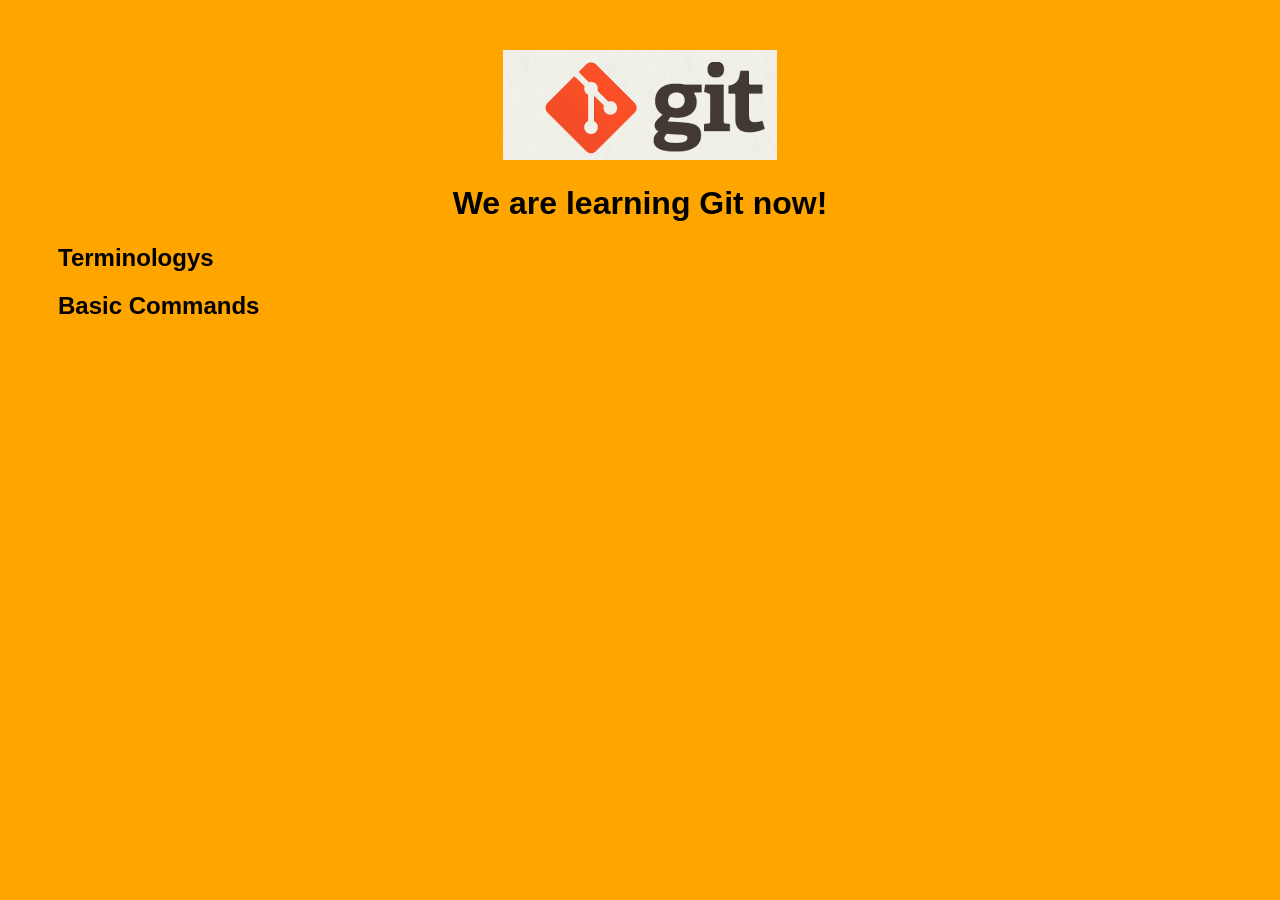
<file: index.htm>
<!DOCTYPE html>
<html>
<head>
    <title>Git Demo</title>
    <link rel="stylesheet" type="text/css" href="styles/style.css">
</head>
<body>
    <header>
        <img id="header-img" src="images/git-logo.png">
        <h1 id='header-words'>We are learning Git now!</h1> 
    </header>

    <section>
        <div class="accordion"><h1>Terminologys</h1></div>
            <div class="panel">
                <ol>
		    <li>base repo</li>
                    <li>non fast_word</li>
                    <li></li>
                    <li></li>
                    <li></li>
                    <li></li>
                    <li></li>
                    <li></li>
                    <li></li>
                    <li></li>
                    <li></li>
                </ol>     
            </div>
        <div class="accordion"><h1>Basic Commands</h1></div>
            <div class="panel">
                <ol>
                    <li>config!</li>
                    <li>add</li>
                    <li>commit</li>

                    <li>rm</li>
                    <li>mv</li>

                    <li>status</li>
                    <li>log</li>

                    <li></li>
                    <li></li>
                    <li></li>
                    <li></li>
                    <li></li>
                </ol>
            </div>
        </div>
    </section>
     
    <script src="js/script.js"></script> 
</body>
</html>
</file>
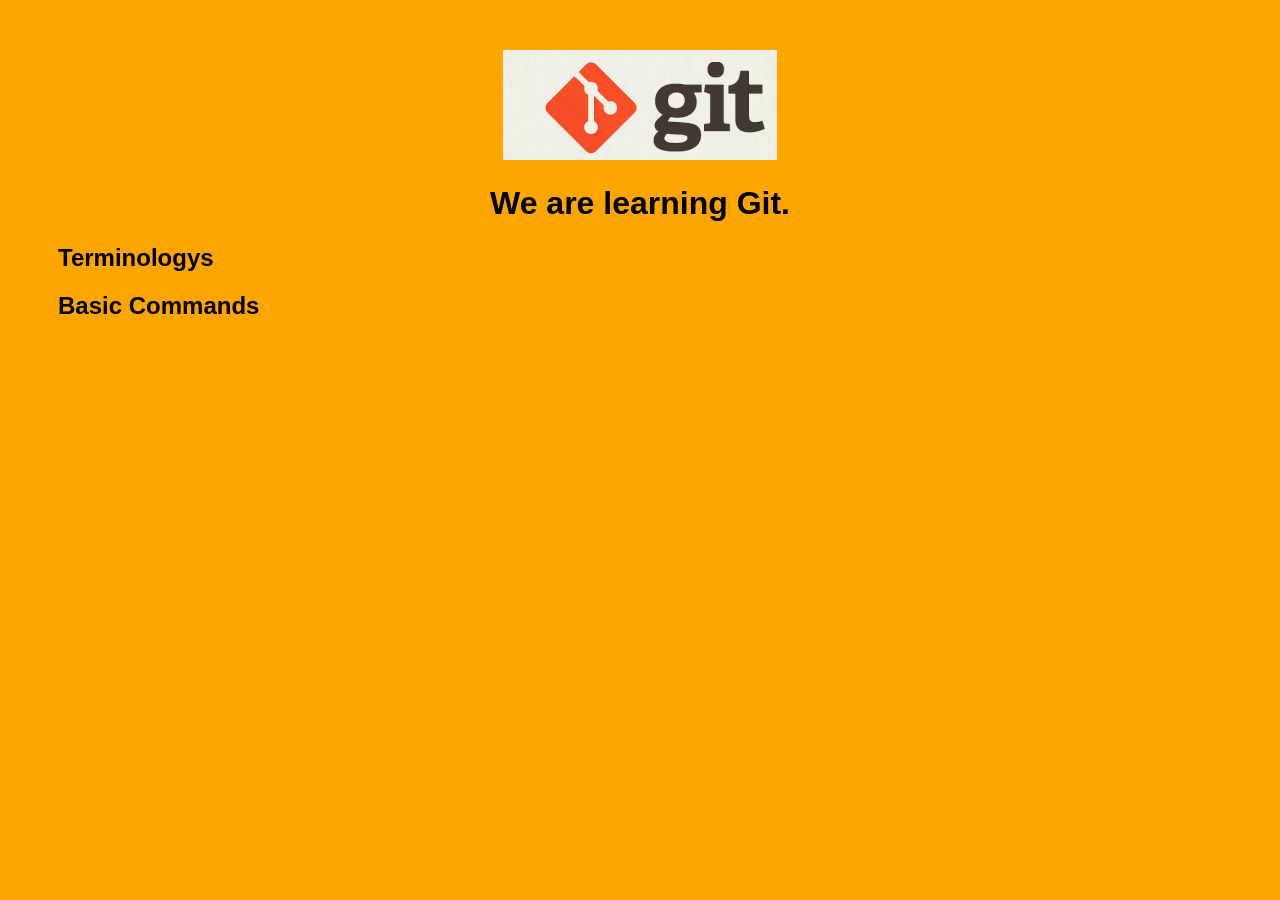
<file: index1.htm>
<!DOCTYPE html>
<html>
<head>
    <title>Git Demo</title>
    <link rel="stylesheet" type="text/css" href="styles/style.css">
</head>
<body>
    <header>
        <img id="header-img" src="images/git-logo.png">
        <h1 id='header-words'>We are learning Git.</h1> 
    </header>

    <section>
        <div class="accordion"><h1>Terminologys</h1></div>
            <div class="panel">
                <ol>
		    <li>base repo</li>
                    <li>non fast_word</li>
                    <li></li>
                    <li></li>
                    <li></li>
                    <li></li>
                    <li></li>
                    <li></li>
                    <li></li>
                    <li></li>
                    <li></li>
                </ol>     
            </div>
        <div class="accordion"><h1>Basic Commands</h1></div>
            <div class="panel">
                <ol>
                    <li>config!</li>
                    <li>add</li>
                    <li>commit</li>

                    <li>rm</li>
                    <li>mv</li>

                    <li>status</li>
                    <li>log</li>

                    <li></li>
                    <li></li>
                    <li></li>
                    <li></li>
                    <li></li>
                </ol>
            </div>
        </div>
    </section>
     
    <script src="js/script.js"></script> 
</body>
</html>
</file>
<file: styles/style.css>
body{
  background-color: orange;
  font-family: 'Monaco', sans-serif;
  color: black;
}

body a{
  color: white;
}

header{
  text-align: center;
  margin-top: 50px;
}

h3{
  color: red;
}

header-img{
  width: 400px;
}

header-words{
  line-height: 10px;
  font-size: 50px;
  font-family: 'Monaco', sans-serif;
  margin-bottom: 75px;
}

section{
  padding: 0 50px 0px 50px;
  text-align: left;
}

div.accordion {
  cursor: pointer;
  border: none;
  outline: none;
}

div.accordion.active, div.accordion:hover {
  background-color: white;
  color: #1D2031;
}

div.panel {
  padding: 0 18px 0 0;
  display: none;
}
</file>
